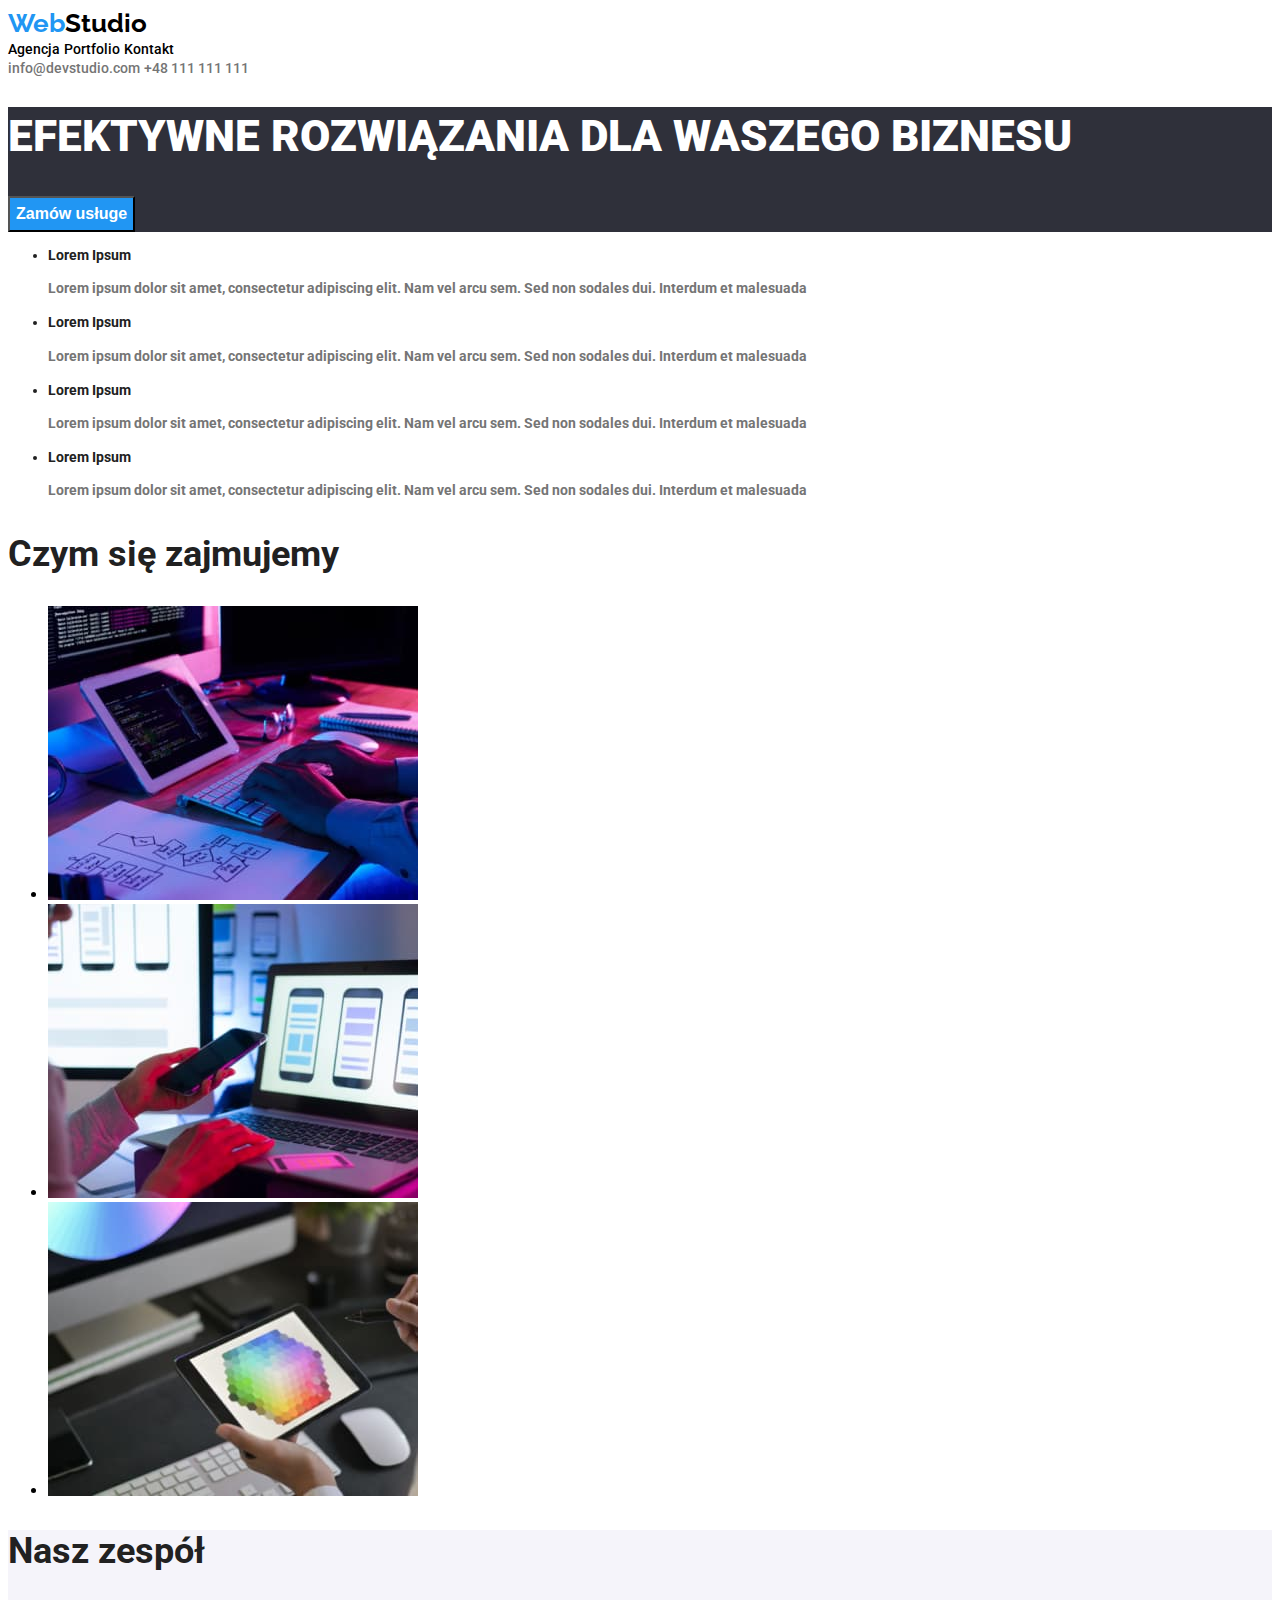
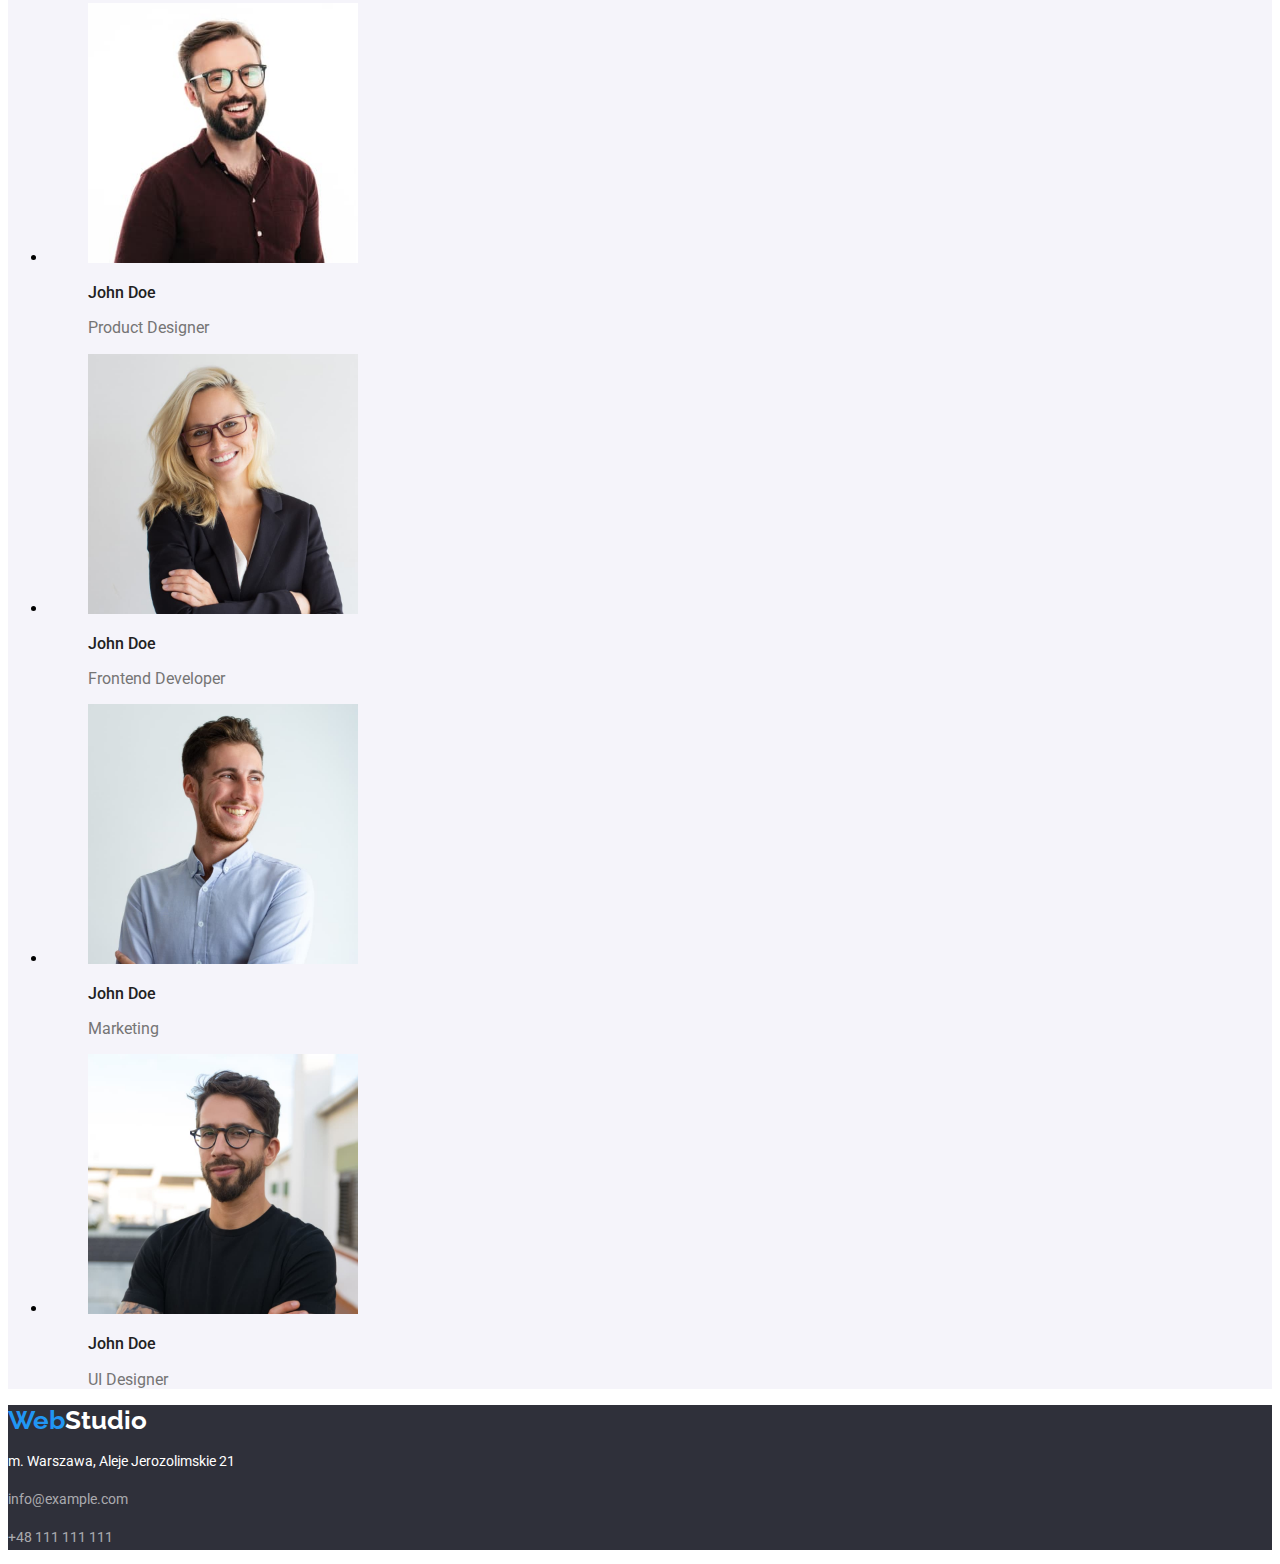
<file: index.html>
<!DOCTYPE html>
<html lang="pl">
  <head>
    <meta charset="UTF-8" />
    <meta http-equiv="X-UA-Compatible" content="IE=edge" />
    <meta name="viewport" content="width=device-width, initial-scale=1.0" />
    <link rel="stylesheet" href="./css/styles.css" />
    <link rel="preconnect" href="https://fonts.googleapis.com" />
    <link rel="preconnect" href="https://fonts.gstatic.com" crossorigin />
    <link
      href="https://fonts.googleapis.com/css2?family=Raleway:wght@700&family=Roboto:wght@400;500;700;900&display=swap"
      rel="stylesheet"
    />
    <title>WebStudio - main page</title>
  </head>
  <body class="body">
    <header class="main-header">
      <section class="menu">
        <a href="index.html" class="logo">Web<span>Studio</span></a>
        <nav class="pages">
          <a href="index.html" class="agency">Agencja</a>
          <a href="portfolio.html" class="portfolio">Portfolio</a>
          <a href="/contact" class="contact">Kontakt</a>
        </nav>
        <a href="mailto:nfo@devstudio.com" class="mail">info@devstudio.com</a>
        <a href="tel:+48111111111" class="phone">+48 111 111 111</a>
      </section>
      <section class="header">
        <h1 class="title-one">EFEKTYWNE ROZWIĄZANIA DLA WASZEGO BIZNESU</h1>
        <button type="button" class="button-service">Zamów usługe</button>
      </section>
    </header>
    <main class="middle-page">
      <section class="main">
        <ul class="lorem-list">
          <li class="title-lorem">
            Lorem Ipsum
            <p class="text-lorem">
              Lorem ipsum dolor sit amet, consectetur adipiscing elit. Nam vel
              arcu sem. Sed non sodales dui. Interdum et malesuada
            </p>
          </li>
          <li class="title-lorem">
            Lorem Ipsum
            <p class="text-lorem">
              Lorem ipsum dolor sit amet, consectetur adipiscing elit. Nam vel
              arcu sem. Sed non sodales dui. Interdum et malesuada
            </p>
          </li>
          <li class="title-lorem">
            Lorem Ipsum
            <p class="text-lorem">
              Lorem ipsum dolor sit amet, consectetur adipiscing elit. Nam vel
              arcu sem. Sed non sodales dui. Interdum et malesuada
            </p>
          </li>
          <li class="title-lorem">
            Lorem Ipsum
            <p class="text-lorem">
              Lorem ipsum dolor sit amet, consectetur adipiscing elit. Nam vel
              arcu sem. Sed non sodales dui. Interdum et malesuada
            </p>
          </li>
        </ul>
      </section>
      <section class="activities">
        <h2 class="title-activities">Czym się zajmujemy</h2>
        <ul class="list-activities">
          <li class="picture">
            <img
              src="images/computer.jpg"
              alt="programowanie"
              width="370"
              height="294"
            />
          </li>
          <li class="picture">
            <img
              src="images/phone.jpg"
              alt="tworzenie interfejsu"
              width="370"
              height="294"
            />
          </li>
          <li class="picture">
            <img
              src="images/tablet.jpg"
              alt="projektowanie"
              width="370"
              height="294"
            />
          </li>
        </ul>
      </section>
      <section class="team">
        <h2 class="title-team">Nasz zespół</h2>
        <ul class="list-team">
          <li class="photo">
            <figure class="photo-of-a-person">
              <img
                src="images/person1.jpg"
                alt="osoba nr 1"
                width="270"
                height="260"
              />
              <figcaption class="description">
                <p class="person-name">John Doe</p>
                <p class="occupation">Product Designer</p>
              </figcaption>
            </figure>
          </li>
          <li class="photo">
            <figure class="photo-of-a-person">
              <img
                src="images/person2.jpg"
                alt="osoba nr 2"
                width="270"
                height="260"
              />
              <figcaption class="description">
                <p class="person-name">John Doe</p>
                <p class="occupation">Frontend Developer</p>
              </figcaption>
            </figure>
          </li>
          <li class="photo">
            <figure class="photo-of-a-person">
              <img
                src="images/person3.jpg"
                alt="osoba nr 3"
                width="270"
                height="260"
              />
              <figcaption class="description">
                <p class="person-name">John Doe</p>
                <p class="occupation">Marketing</p>
              </figcaption>
            </figure>
          </li>
          <li class="photo">
            <figure class="photo-of-a-person">
              <img
                src="images/person4.jpg"
                alt="osoba nr 4"
                width="270"
                height="260"
              />
              <figcaption class="description">
                <p class="person-name">John Doe</p>
                <p class="occupation">UI Designer</p>
              </figcaption>
            </figure>
          </li>
        </ul>
      </section>
    </main>
    <footer class="footer">
      <a href="WebStudio" class="logo2">Web<span>Studio</span></a>
      <p class="address">m. Warszawa, Aleje Jerozolimskie 21</p>
      <p class="mail2">info@example.com</p>
      <p class="phone2">+48 111 111 111</p>
    </footer>
  </body>
</html>
</file>
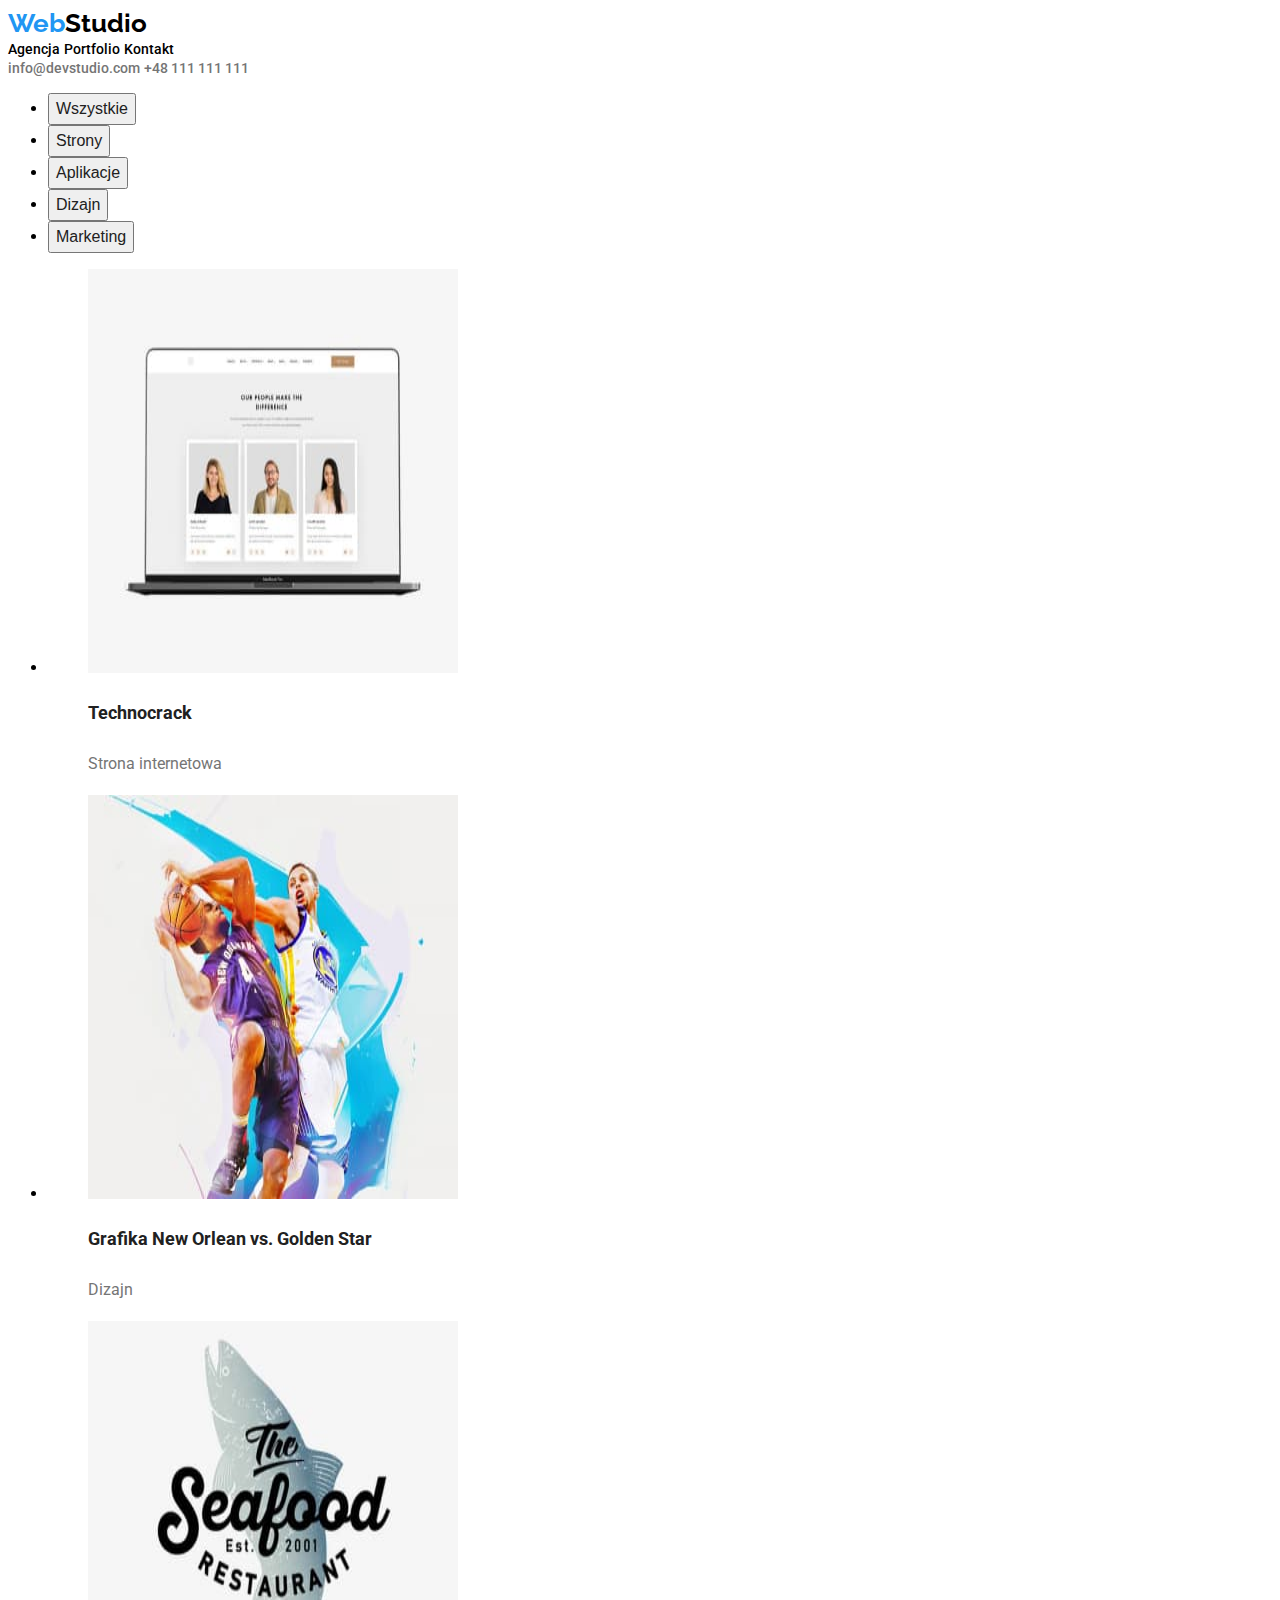
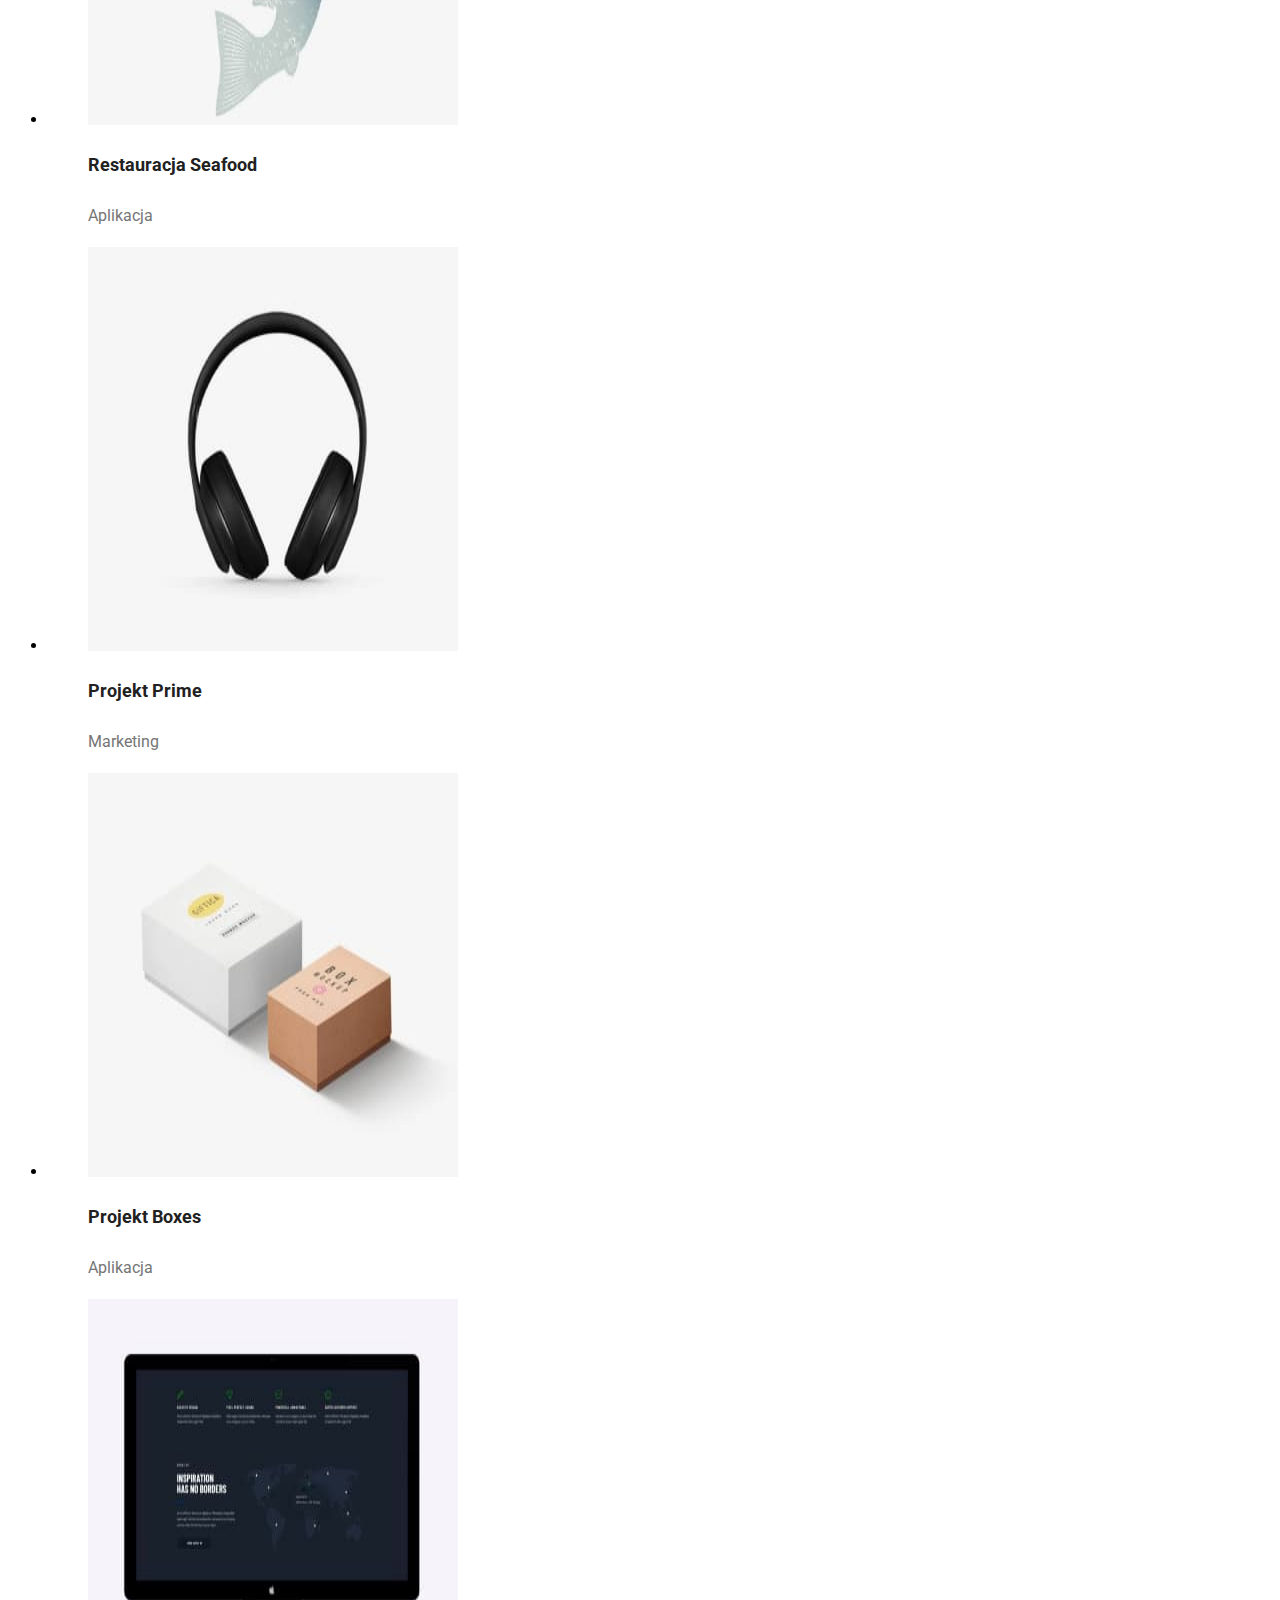
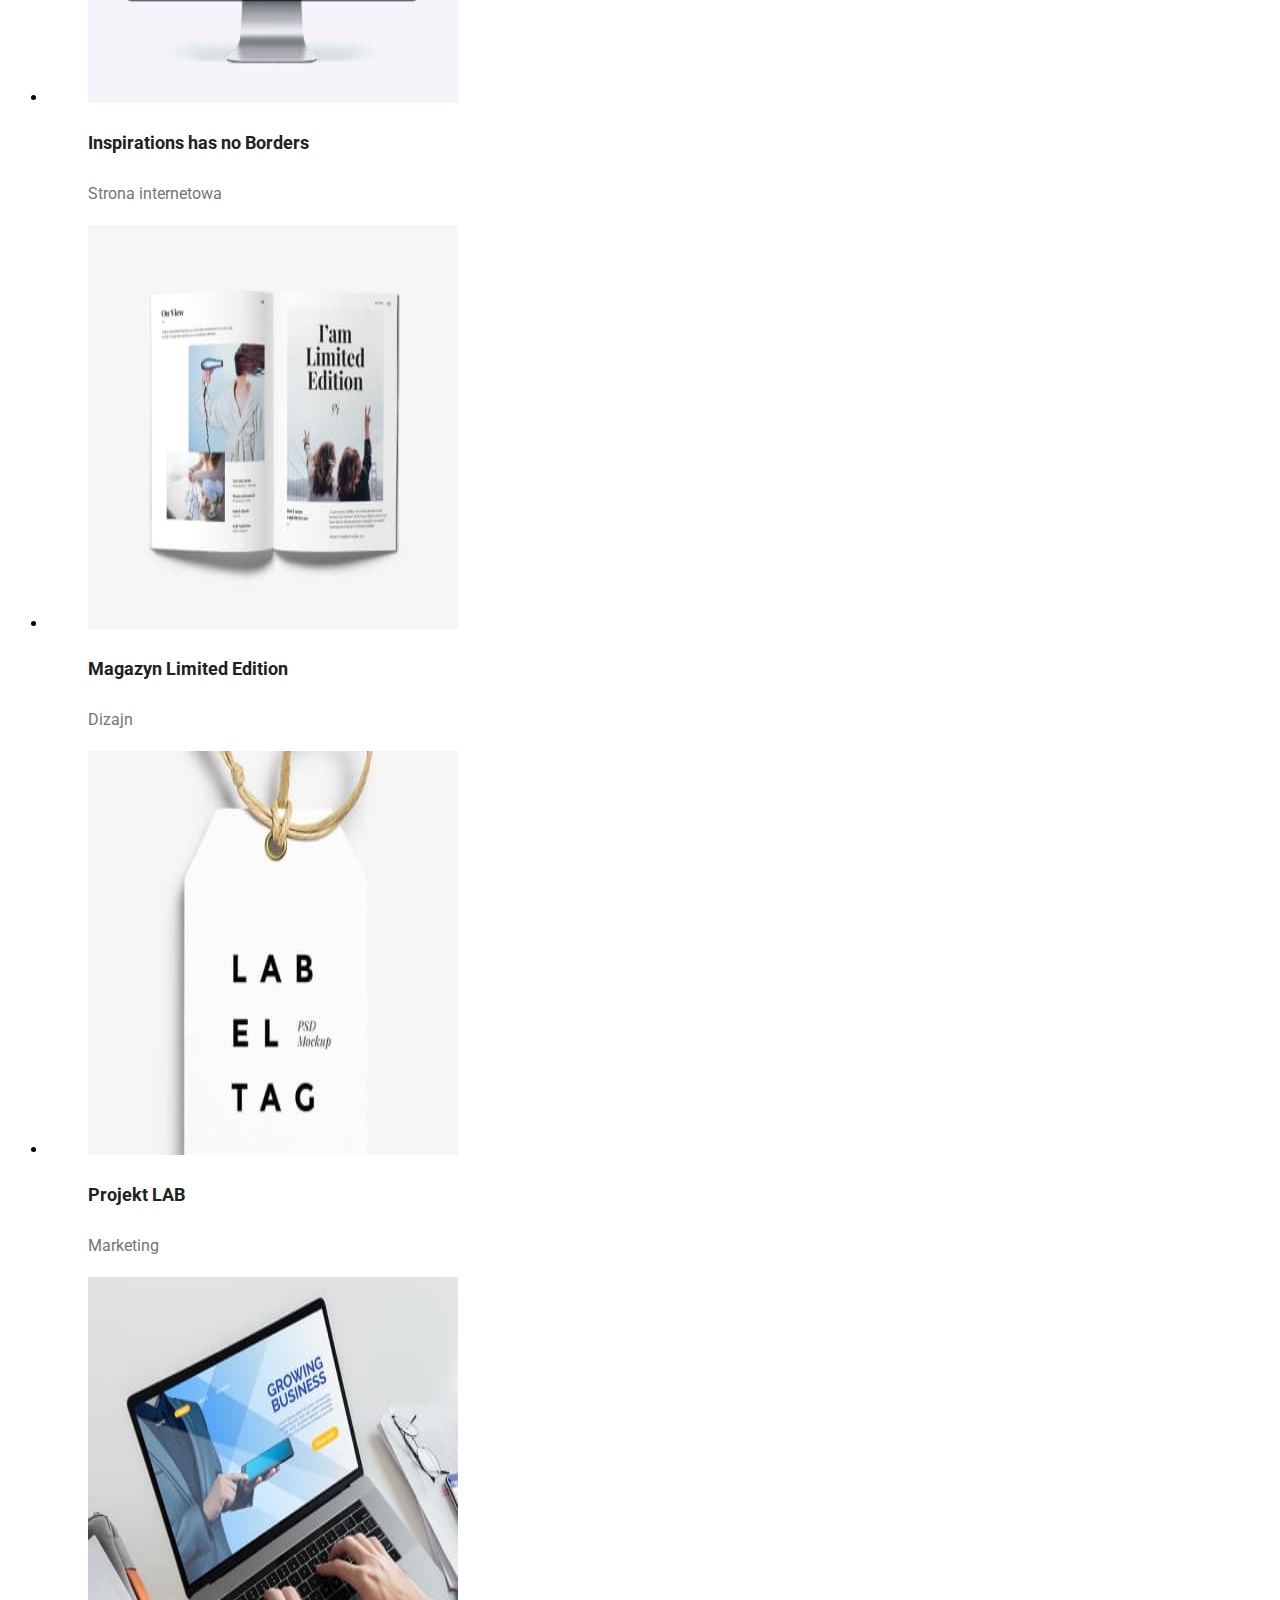
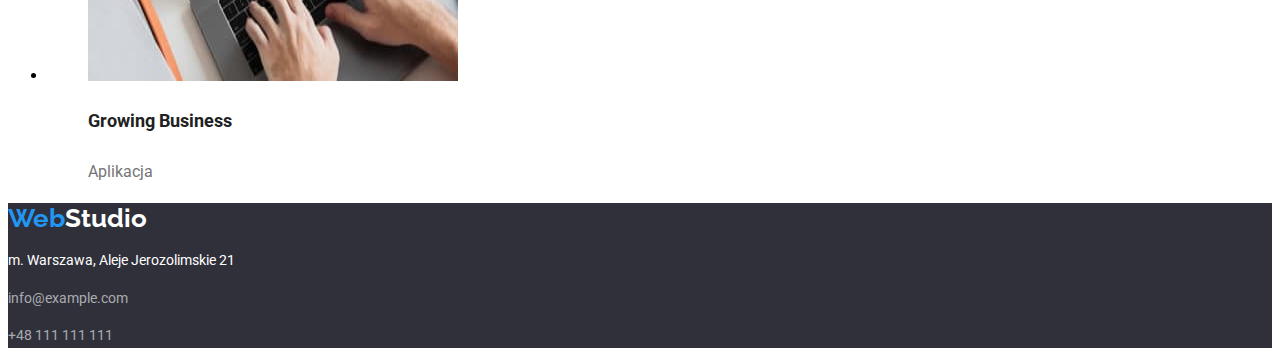
<file: portfolio.html>
<!DOCTYPE html>
<html lang="pl">
  <head>
    <meta charset="UTF-8" />
    <meta http-equiv="X-UA-Compatible" content="IE=edge" />
    <meta name="viewport" content="width=device-width, initial-scale=1.0" />
    <link href="./css/styles.css" rel="stylesheet" />
    <link rel="preconnect" href="https://fonts.googleapis.com" />
    <link rel="preconnect" href="https://fonts.gstatic.com" crossorigin />
    <link
      href="https://fonts.googleapis.com/css2?family=Raleway:wght@700&family=Roboto:wght@400;500;700;900&display=swap"
      rel="stylesheet"
    />
    <title>WebStudio - portfolio</title>
  </head>
  <body class="body">
    <header class="menu">
      <a href="index.html" class="logo">Web<span>Studio</span></a>
      <nav class="pages">
        <a href="index.html" class="agency">Agencja</a>
        <a href="portfolio.html" class="portfolio">Portfolio</a>
        <a href="/contact" class="contact">Kontakt</a>
      </nav>
      <a href="mailto:nfo@devstudio.com" class="mail">info@devstudio.com</a>
      <a href="tel:+48111111111" class="phone">+48 111 111 111</a>
    </header>
    <main class="main">
      <section class="buttons">
        <ul class="list-buttons">
          <li class="item-button">
            <button type="button" class="button">Wszystkie</button>
          </li>
          <li class="item-button">
            <button type="button" class="button">Strony</button>
          </li>
          <li class="item-button">
            <button type="button" class="button">Aplikacje</button>
          </li>
          <li class="item-button">
            <button type="button" class="button">Dizajn</button>
          </li>
          <li class="item-button">
            <button type="button" class="button">Marketing</button>
          </li>
        </ul>
      </section>
      <section class="main-portfolio">
        <ul class="portfolio-links">
          <li class="portfolio-pictures">
            <figure class="picture-technocrack">
              <img
                src="images/technocrack.jpg"
                alt="technocrack"
                width="370"
                height="404"
              />
              <figcaption class="description-technocrack">
                <p class="title-portfolio-link">Technocrack</p>
                <p class="description-portfolio-link">Strona internetowa</p>
              </figcaption>
            </figure>
          </li>
          <li class="portfolio-pictures">
            <figure class="picture-basketball">
              <img
                src="images/basketball.jpg"
                alt="basketball match"
                width="370"
                height="404"
              />
              <figcaption class="description-basketball">
                <p class="title-portfolio-link">
                  Grafika New Orlean vs. Golden Star
                </p>
                <p class="description-portfolio-link">Dizajn</p>
              </figcaption>
            </figure>
          </li>
          <li class="portfolio-pictures">
            <figure class="picture-logo-seafood">
              <img
                src="images/food.jpg"
                alt="logo restauracji Seafood"
                width="370"
                height="404"
              />
              <figcaption class="descripton-logo-seafood">
                <p class="title-portfolio-link">Restauracja Seafood</p>
                <p class="description-portfolio-link">Aplikacja</p>
              </figcaption>
            </figure>
          </li>
          <li class="portfolio-pictures">
            <figure class="picture-headphones">
              <img
                src="images/headphones.jpg"
                alt="headphones"
                width="370"
                height="404"
              />
              <figcaption class="description-headphones">
                <p class="title-portfolio-link">Projekt Prime</p>
                <p class="description-portfolio-link">Marketing</p>
              </figcaption>
            </figure>
          </li>
          <li class="portfolio-pictures">
            <figure class="picture-boxes">
              <img
                src="images/boxes.jpg"
                alt="boxes"
                width="370"
                height="404"
              />
              <figcaption class="description-boxes">
                <p class="title-portfolio-link">Projekt Boxes</p>
                <p class="description-portfolio-link">Aplikacja</p>
              </figcaption>
            </figure>
          </li>
          <li class="portfolio-pictures">
            <figure class="picture-monitor">
              <img
                src="images/monitor.jpg"
                alt="monitor"
                width="370"
                height="404"
              />
              <figcaption class="description-monitor">
                <p class="title-portfolio-link">Inspirations has no Borders</p>
                <p class="description-portfolio-link">Strona internetowa</p>
              </figcaption>
            </figure>
          </li>
          <li class="portfolio-pictures">
            <figure class="picture-magazine">
              <img
                src="images/magazine.jpg"
                alt="magazine"
                width="370"
                height="404"
              />
              <figcaption class="description-magazine">
                <p class="title-portfolio-link">Magazyn Limited Edition</p>
                <p class="description-portfolio-link">Dizajn</p>
              </figcaption>
            </figure>
          </li>
          <li class="portfolio-pictures">
            <figure class="picture-label">
              <img
                src="images/label.jpg"
                alt="white label"
                width="370"
                height="404"
              />
              <figcaption class="description-label">
                <p class="title-portfolio-link">Projekt LAB</p>
                <p class="description-portfolio-link">Marketing</p>
              </figcaption>
            </figure>
          </li>
          <li class="portfolio-pictures">
            <figure class="picture-laptop">
              <img
                src="images/laptop.jpg"
                alt="laptop"
                width="370"
                height="404"
              />
              <figcaption class="description-laptop">
                <p class="title-portfolio-link">Growing Business</p>
                <p class="description-portfolio-link">Aplikacja</p>
              </figcaption>
            </figure>
          </li>
        </ul>
      </section>
    </main>
    <footer class="footer">
      <a href="WebStudio" class="logo2">Web<span>Studio</span></a>
      <p class="address">m. Warszawa, Aleje Jerozolimskie 21</p>
      <p class="mail2">info@example.com</p>
      <p class="phone2">+48 111 111 111</p>
    </footer>
  </body>
</html>
</file>
<file: css/styles.css>
.body {
  font-family: var(--main-font), var(--second-font);
  background: var(--background-menu);
}

:root {
  --main-font: "Roboto", sans-serif;
  --second-font: "Raleway", sans-serif;
  --leading-color: #000;
  --action-color: #2196f3;
  --text-action-color: #fff;
  --contacts-color: #757575;
  --background-footer: #2f303a;
  --background-menu: #fff;
  --background-main: #e5e5e5;
  --background-team: #f5f4fa;
  --title-lorem: #212121;
  --text-lorem: #757575;
}

.logo {
  font-family: var(--second-font);
  color: var(--action-color);
  font-size: 26px;
}

.logo,
.logo2 {
  line-height: 1.2;
  font-weight: 700;
  text-decoration: none;
}

.logo2 {
  font-family: var(--second-font);
  color: var(--action-color);
  font-size: 26px;
}

.logo > span {
  color: var(--leading-color);
}

.logo2 > span {
  color: var(--text-action-color);
}

.agency,
.portfolio,
.contact {
  color: var(--leading-color);
  font-size: 14px;
}

.agency:hover,
.agency:focus,
.portfolio:hover,
.portfolio:focus,
.contact:hover,
.contact:focus {
  color: var(--action-color);
}

.agency,
.portfolio,
.contact,
.mail,
.phone {
  line-height: 1.1;
  font-weight: 500;
  text-decoration: none;
}

.title-one {
  color: var(--text-action-color);
  font-size: 44px;
  line-height: 1.36;
  font-weight: 900;
}

.button-service {
  background: var(--action-color);
  color: var(--text-action-color);
  font-size: 16px;
  line-height: 1.88;
  font-weight: 700;
  cursor: pointer;
}

.title-lorem {
  color: var(--title-lorem);
  font-size: 14px;
  line-height: 1.1;
  font-weight: 700;
}

.text-lorem {
  color: var(--text-lorem);
  font-size: 14px;
  line-height: 1.71;
}

.title-activities,
.title-team {
  color: var(--title-lorem);
  font-size: 36px;
  line-height: 1.2;
  font-weight: 700;
}

.person-name {
  color: var(--title-lorem);
  font-size: 16px;
  line-height: 1.2;
  font-weight: 500;
}

.occupation {
  color: var(--text-lorem);
  font-size: 16px;
  line-height: 1.2;
}

.button {
  color: var(--title-lorem);
  font-size: 16px;
  line-height: 1.62;
  font-weight: 500;
  cursor: pointer;
}

.button:hover,
.button:focus {
  background: var(--action-color);
  color: var(--text-action-color);
}

.title-portfolio-link {
  color: var(--title-lorem);
  font-size: 18px;
  line-height: 2;
  font-weight: 700;
}

.description-portfolio-link {
  color: var(--text-lorem);
  font-size: 16px;
  line-height: 1.88;
}

.mail,
.phone {
  color: var(--contacts-color);
  font-size: 14px;
}

.mail:hover,
.mail:focus,
.phone:hover,
.phone:focus,
.mail2:hover,
.mail2:focus,
.phone2:hover,
.phone2:focus {
  color: var(--action-color);
}

.mail2,
.phone2 {
  color: rgba(255, 255, 255, 0.6);
  font-size: 14px;
}

.address {
  color: var(--text-action-color);
  font-size: 14px;
}

.mail2,
.phone2,
.address {
  line-height: 1.71;
  text-decoration: none;
}
.header,
.footer {
  background: var(--background-footer);
}

.menu {
  background: var(--background-menu);
}

.main,
.activities {
  background: var(--background-menu);
}

.team {
  background: var(--background-team);
}
</file>
